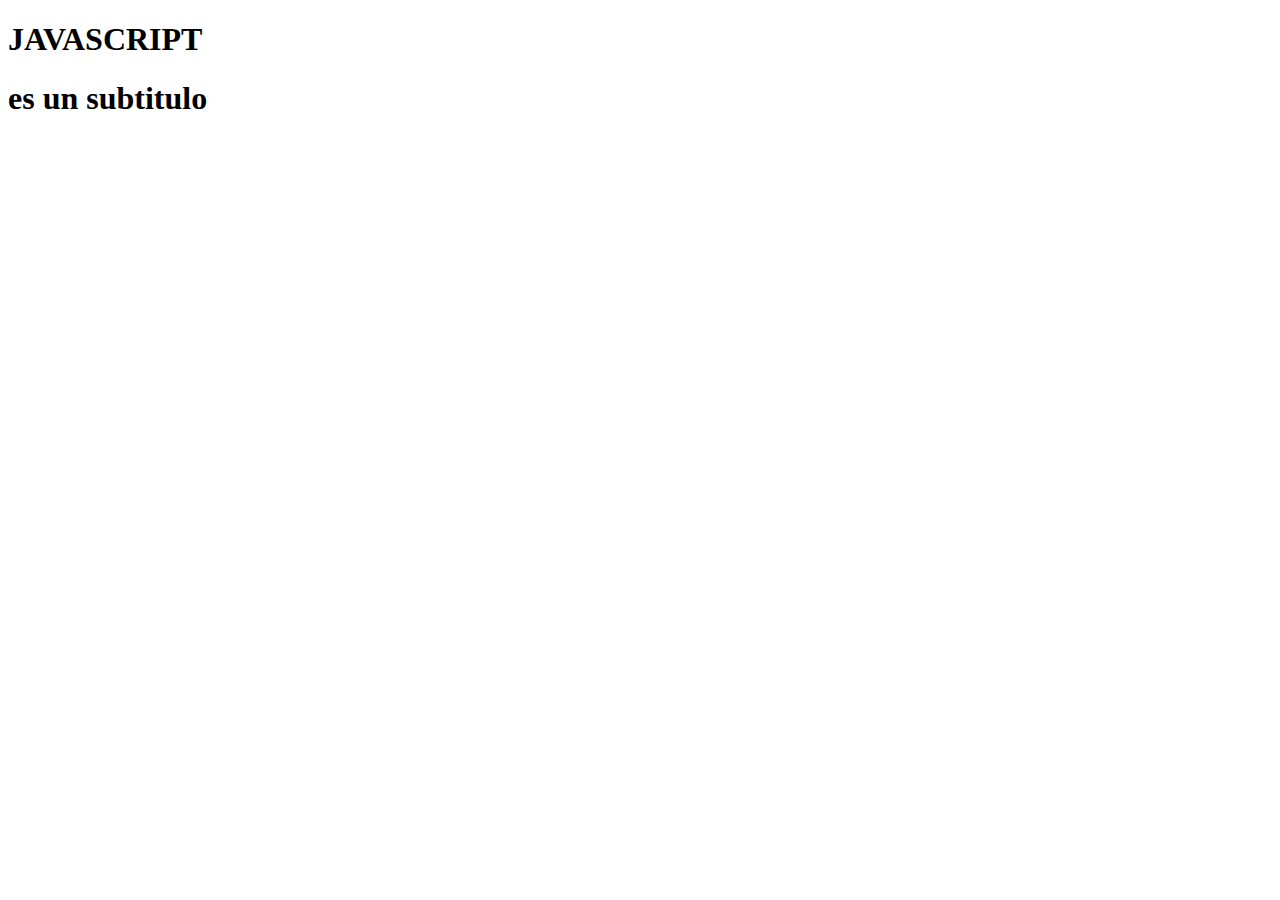
<file: CLASE13-JAVASCRIP/index.html>
<!DOCTYPE html>
<html lang="en">
<head>
    <meta charset="UTF-8">
    <meta http-equiv="X-UA-Compatible" content="IE=edge">
    <meta name="viewport" content="width=device-width, initial-scale=1.0">
    <title>Document</title>
</head>
<body>
    <h1>JAVASCRIPT</h1>
    
    
    
    
    <script src="script.js"></script> <!-- el jav ascrip siempre va al final de body-->

</body>
</html>
</file>
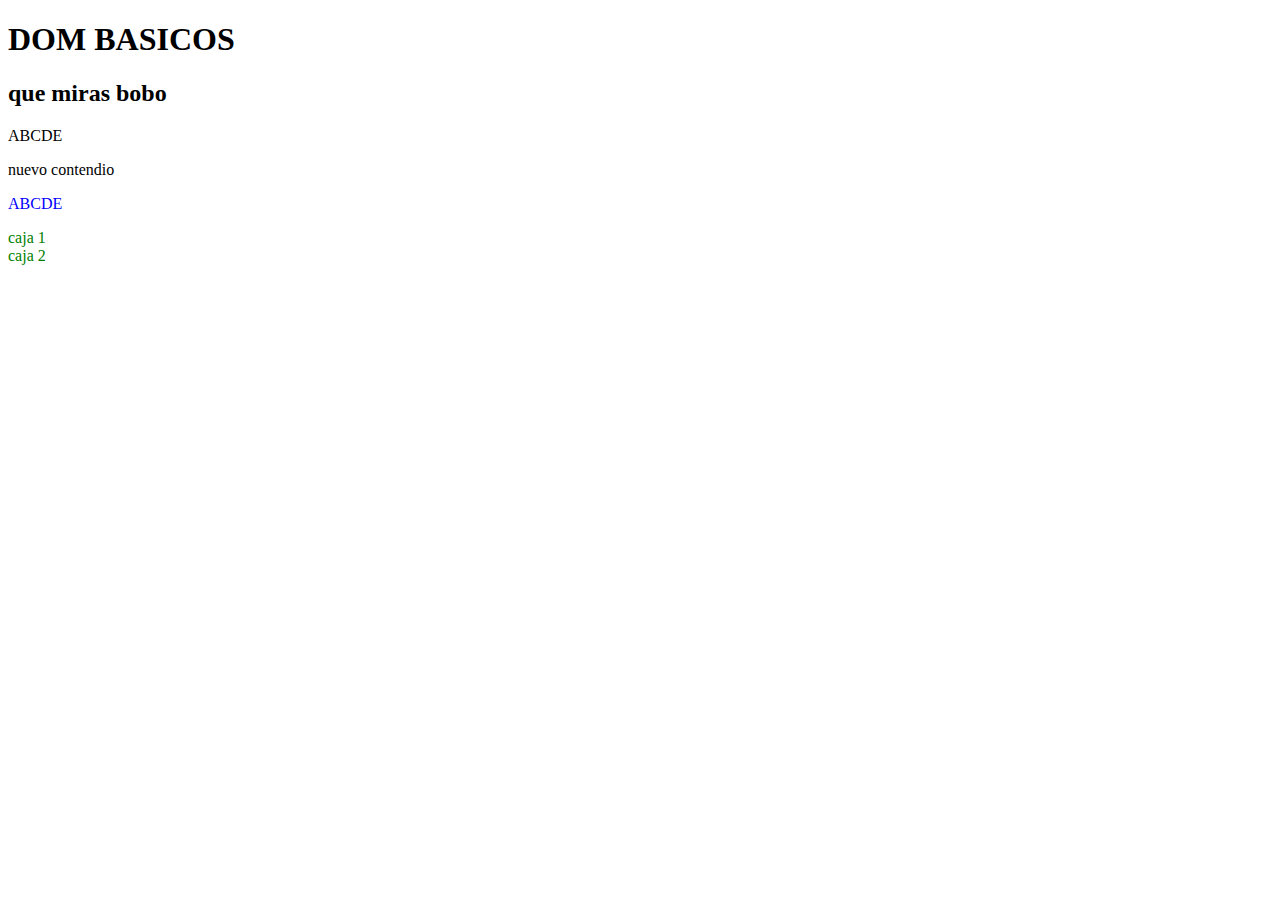
<file: CLASE17-JAVASCRIPT-DOM/index.html>
<!DOCTYPE html>
<html lang="en">
<head>
    <meta charset="UTF-8">
    <meta http-equiv="X-UA-Compatible" content="IE=edge">
    <meta name="viewport" content="width=device-width, initial-scale=1.0">
    <title>Document</title>
</head>
<body>
    <h1> DOM BASICOS</h1>
    <h2 class="laclase"> que miras bobo</h2>
    <P id="parrafo1">ABCDE</P>
    <P id="parrafo2"> ABCDE </P>
    <P id="parrafo3"> ABCDE </P>

    <div id="container1">
        <div class="caja">caja 1</div>
    </div>

    <div id="container2">
        <div class="caja">caja 2</div>

    </div>


    <script src="script.js"></script>
</body>
</html>
</file>
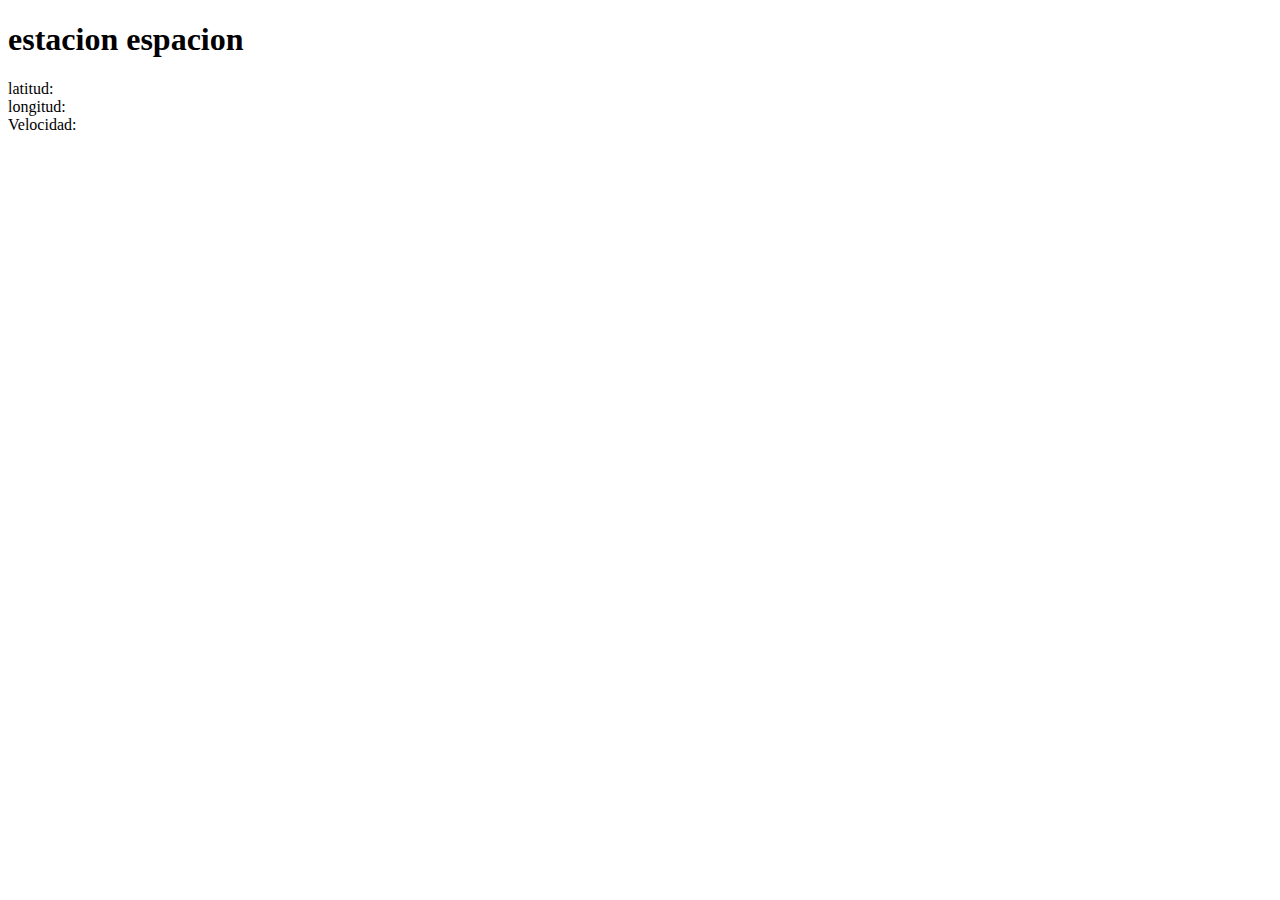
<file: CLASE19-FETCH(API-REST)/index.html>
<!DOCTYPE html>
<html lang="en">
<head>
    <meta charset="UTF-8">
    <meta http-equiv="X-UA-Compatible" content="IE=edge">
    <meta name="viewport" content="width=device-width, initial-scale=1.0">
    <title>Document</title>
</head>
<body>
    <h1> estacion espacion</h1>
    latitud: <span id="lat"></span> <br>
    longitud: <span id="lon" ></span> <br>
    Velocidad:  <span id="vel"></span>
    

    <script src="script.js"></script>
</body>
</html>
</file>
